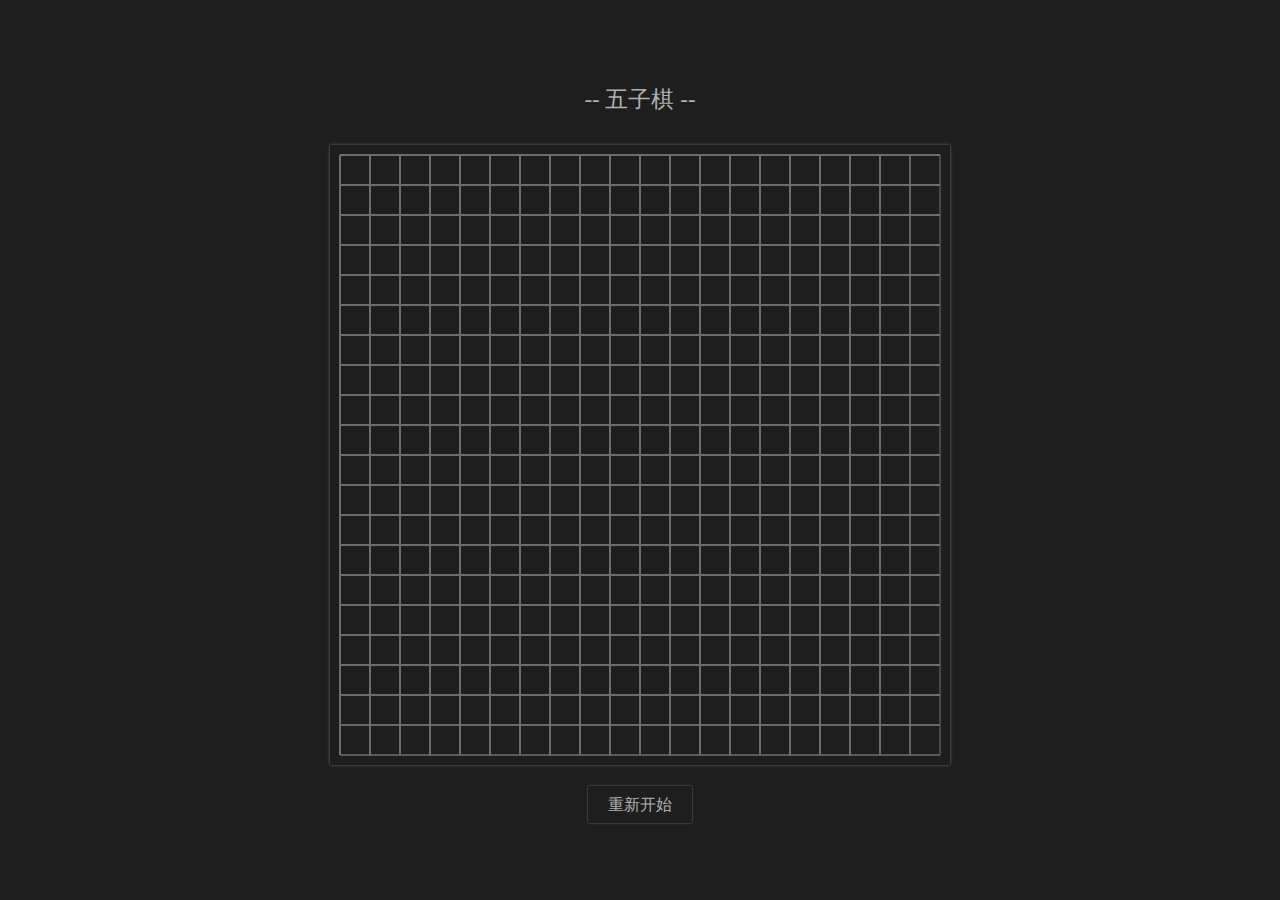
<file: WWW/games/五子棋/index.html>
<!DOCTYPE html>
<html lang="en">
<head>
    <meta charset="UTF-8">
    <meta http-equiv="X-UA-Compatible" content="IE=edge">
    <meta name="viewport" content="width=device-width, initial-scale=1.0">
    <title>五子棋</title>
    <link rel="stylesheet" href="style/index.css">
</head>
<body>
    <p class="title">-- 五子棋 --</p>
    <canvas class='chess' width='620px' height='620px'></canvas>
    <div class='funbtns'>
        <a class="restart" href="javascript:;">重新开始</a>
    </div>
    <!-- 引入js -->
    <script src="style/index.js"></script>
</body>
</html>
</file>
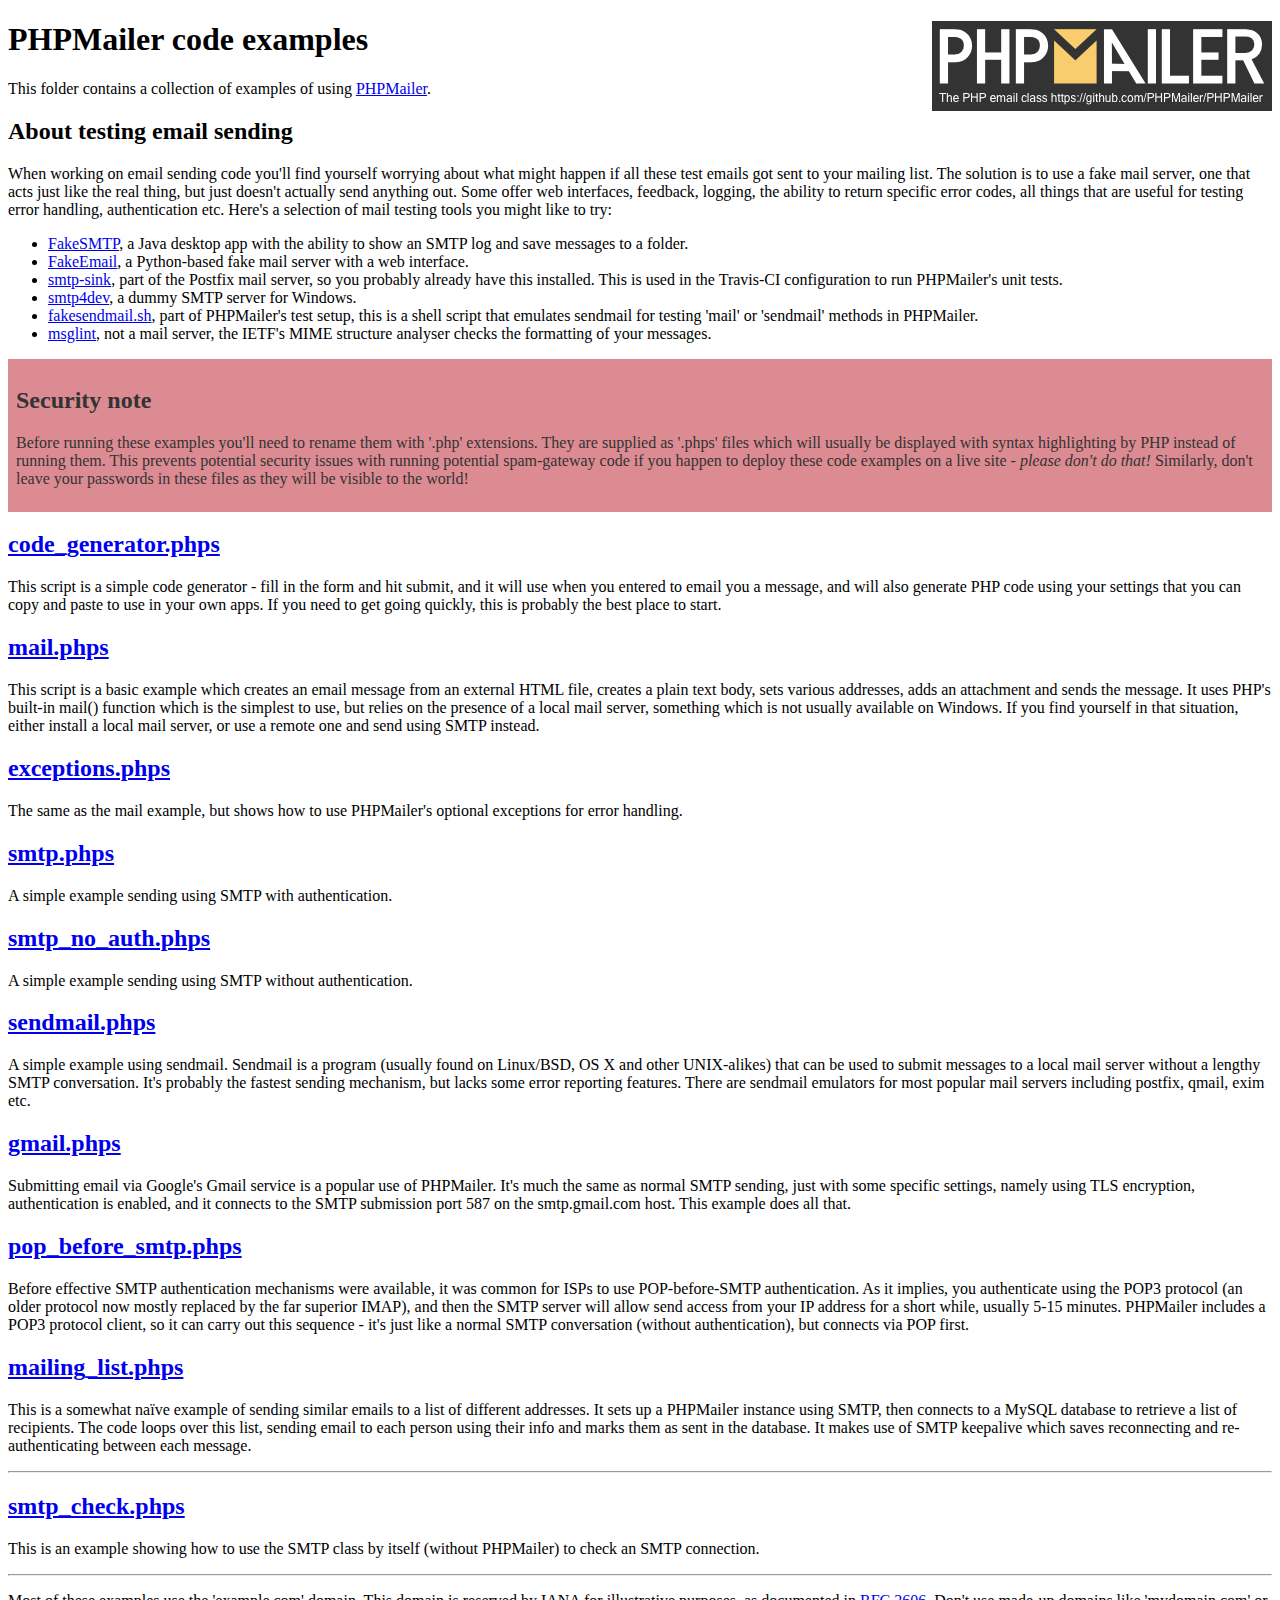
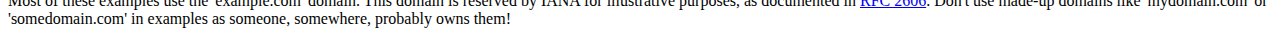
<file: WWW/PHPMailer/examples/index.html>
<!DOCTYPE html>
<html>
<head>
	<meta charset="UTF-8">
	<title>PHPMailer Examples</title>
</head>
<body>
<h1>PHPMailer code examples<a href="https://github.com/PHPMailer/PHPMailer"><img src="images/phpmailer.png" style="float:right; border:0;" alt="PHPMailer logo"></a></h1>
<p>This folder contains a collection of examples of using <a href="https://github.com/PHPMailer/PHPMailer">PHPMailer</a>.</p>
<h2>About testing email sending</h2>
<p>When working on email sending code you'll find yourself worrying about what might happen if all these test emails got sent to your mailing list. The solution is to use a fake mail server, one that acts just like the real thing, but just doesn't actually send anything out. Some offer web interfaces, feedback, logging, the ability to return specific error codes, all things that are useful for testing error handling, authentication etc. Here's a selection of mail testing tools you might like to try:</p>
<ul>
  <li><a href="https://github.com/Nilhcem/FakeSMTP">FakeSMTP</a>, a Java desktop app with the ability to show an SMTP log and save messages to a folder. </li>
  <li><a href="https://github.com/isotoma/FakeEmail">FakeEmail</a>, a Python-based fake mail server with a web interface.</li>
  <li><a href="http://www.postfix.org/smtp-sink.1.html">smtp-sink</a>, part of the Postfix mail server, so you probably already have this installed. This is used in the Travis-CI configuration to run PHPMailer's unit tests.</li>
  <li><a href="http://smtp4dev.codeplex.com">smtp4dev</a>, a dummy SMTP server for Windows.</li>
  <li><a href="https://github.com/PHPMailer/PHPMailer/blob/master/test/fakesendmail.sh">fakesendmail.sh</a>, part of PHPMailer's test setup, this is a shell script that emulates sendmail for testing 'mail' or 'sendmail' methods in PHPMailer.</li>
  <li><a href="http://tools.ietf.org/tools/msglint/">msglint</a>, not a mail server, the IETF's MIME structure analyser checks the formatting of your messages.</li>
</ul>
<div style="padding: 8px; color: #333333; background-color: #dc8b92">
<h2>Security note</h2>
<p>Before running these examples you'll need to rename them with '.php' extensions. They are supplied as '.phps' files which will usually be displayed with syntax highlighting by PHP instead of running them. This prevents potential security issues with running potential spam-gateway code if you happen to deploy these code examples on a live site - <em>please don't do that!</em> Similarly, don't leave your passwords in these files as they will be visible to the world!</p>
</div>
<h2><a href="code_generator.phps">code_generator.phps</a></h2>
<p>This script is a simple code generator - fill in the form and hit submit, and it will use when you entered to email you a message, and will also generate PHP code using your settings that you can copy and paste to use in your own apps. If you need to get going quickly, this is probably the best place to start.</p>
<h2><a href="mail.phps">mail.phps</a></h2>
<p>This script is a basic example which creates an email message from an external HTML file, creates a plain text body, sets various addresses, adds an attachment and sends the message. It uses PHP's built-in mail() function which is the simplest to use, but relies on the presence of a local mail server, something which is not usually available on Windows. If you find yourself in that situation, either install a local mail server, or use a remote one and send using SMTP instead.</p>
<h2><a href="exceptions.phps">exceptions.phps</a></h2>
<p>The same as the mail example, but shows how to use PHPMailer's optional exceptions for error handling.</p>
<h2><a href="smtp.phps">smtp.phps</a></h2>
<p>A simple example sending using SMTP with authentication.</p>
<h2><a href="smtp_no_auth.phps">smtp_no_auth.phps</a></h2>
<p>A simple example sending using SMTP without authentication.</p>
<h2><a href="sendmail.phps">sendmail.phps</a></h2>
<p>A simple example using sendmail. Sendmail is a program (usually found on Linux/BSD, OS X and other UNIX-alikes) that can be used to submit messages to a local mail server without a lengthy SMTP conversation. It's probably the fastest sending mechanism, but lacks some error reporting features. There are sendmail emulators for most popular mail servers including postfix, qmail, exim etc.</p>
<h2><a href="gmail.phps">gmail.phps</a></h2>
<p>Submitting email via Google's Gmail service is a popular use of PHPMailer. It's much the same as normal SMTP sending, just with some specific settings, namely using TLS encryption, authentication is enabled, and it connects to the SMTP submission port 587 on the smtp.gmail.com host. This example does all that.</p>
<h2><a href="pop_before_smtp.phps">pop_before_smtp.phps</a></h2>
<p>Before effective SMTP authentication mechanisms were available, it was common for ISPs to use POP-before-SMTP authentication. As it implies, you authenticate using the POP3 protocol (an older protocol now mostly replaced by the far superior IMAP), and then the SMTP server will allow send access from your IP address for a short while, usually 5-15 minutes. PHPMailer includes a POP3 protocol client, so it can carry out this sequence - it's just like a normal SMTP conversation (without authentication), but connects via POP first.</p>
<h2><a href="mailing_list.phps">mailing_list.phps</a></h2>
<p>This is a somewhat naïve example of sending similar emails to a list of different addresses. It sets up a PHPMailer instance using SMTP, then connects to a MySQL database to retrieve a list of recipients. The code loops over this list, sending email to each person using their info and marks them as sent in the database. It makes use of SMTP keepalive which saves reconnecting and re-authenticating between each message.</p>
<hr>
<h2><a href="smtp_check.phps">smtp_check.phps</a></h2>
<p>This is an example showing how to use the SMTP class by itself (without PHPMailer) to check an SMTP connection.</p>
<hr>
<p>Most of these examples use the 'example.com' domain. This domain is reserved by IANA for illustrative purposes, as documented in <a href="http://tools.ietf.org/html/rfc2606">RFC 2606</a>. Don't use made-up domains like 'mydomain.com' or 'somedomain.com' in examples as someone, somewhere, probably owns them!</p>
</body>
</html>
</file>
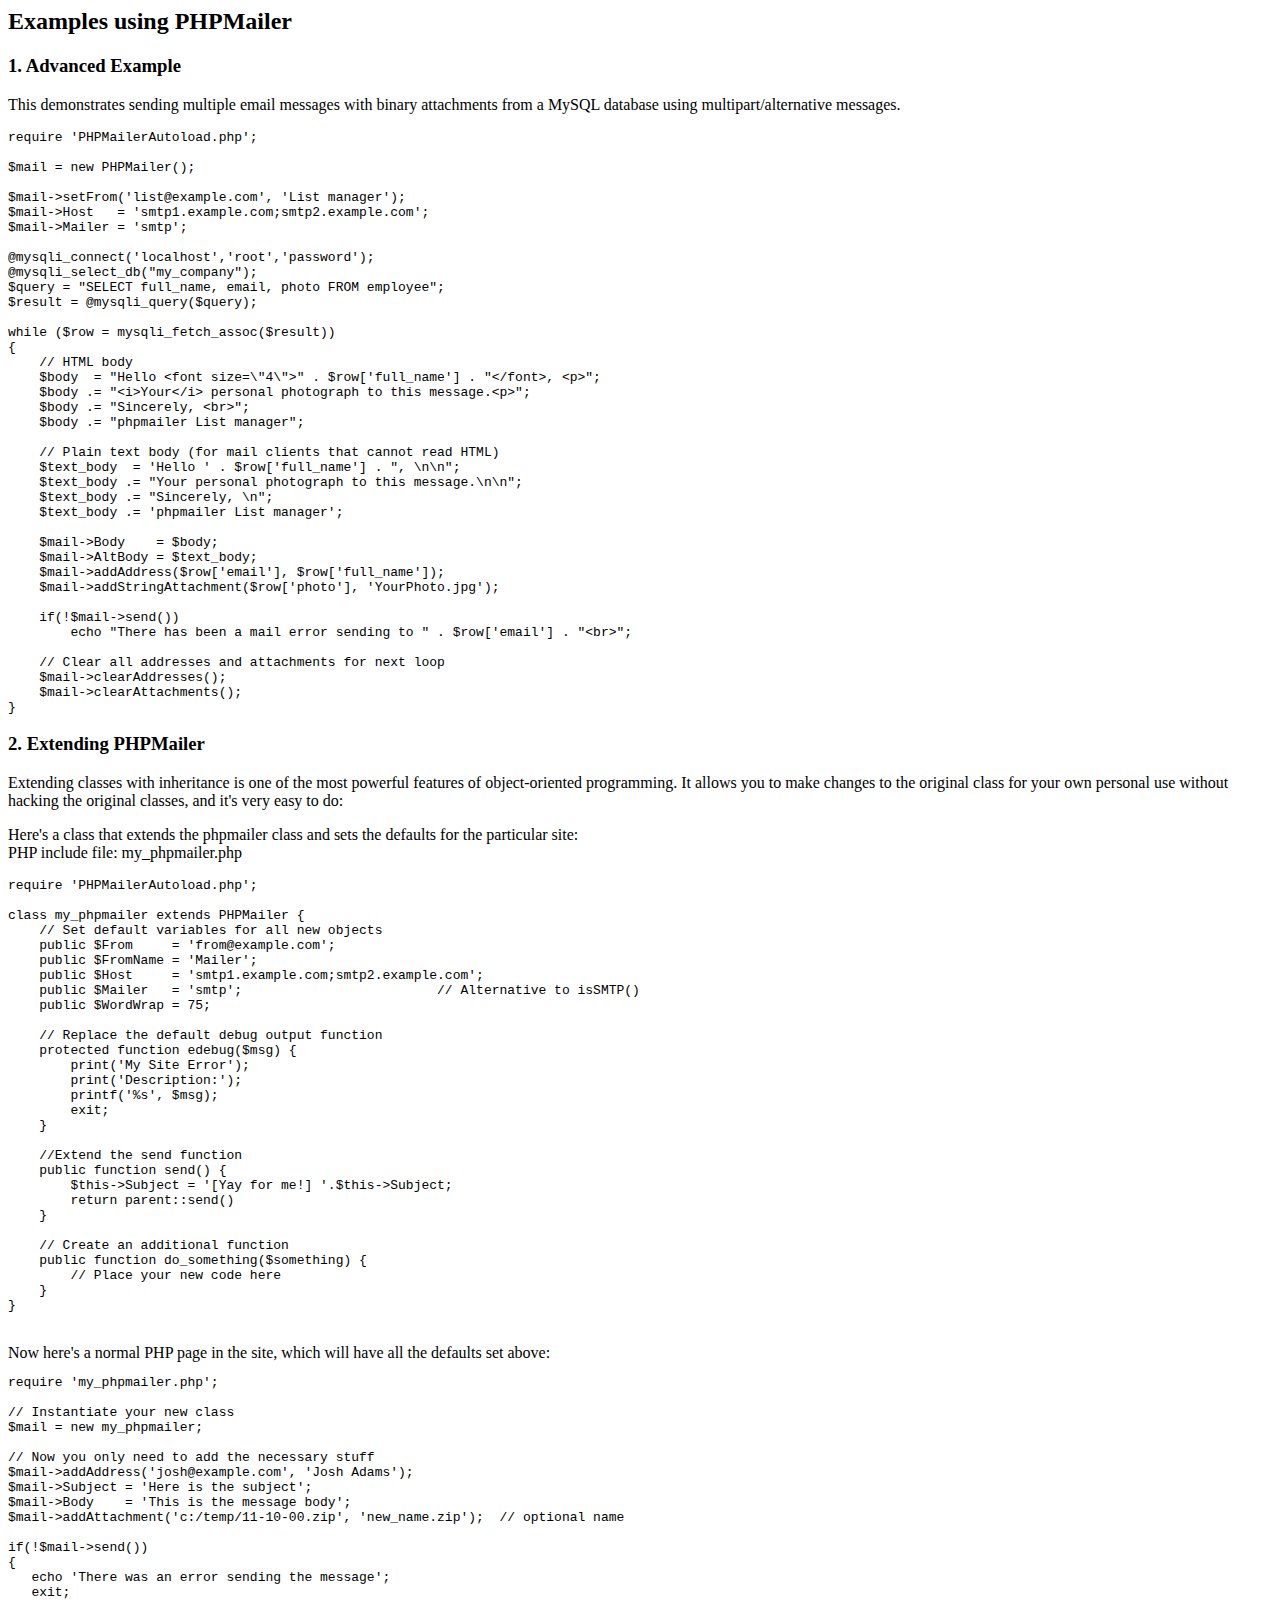
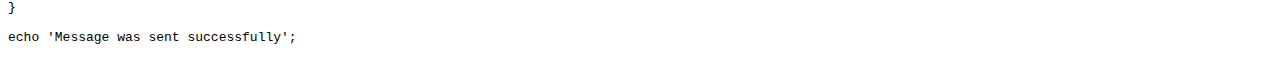
<file: WWW/PHPMailer/docs/extending.html>
<html>
<head>
<title>Examples using phpmailer</title>
</head>

<body>

<h2>Examples using PHPMailer</h2>

<h3>1. Advanced Example</h3>
<p>

This demonstrates sending multiple email messages with binary attachments
from a MySQL database using multipart/alternative messages.<p>

<pre>
require 'PHPMailerAutoload.php';

$mail = new PHPMailer();

$mail->setFrom('list@example.com', 'List manager');
$mail->Host   = 'smtp1.example.com;smtp2.example.com';
$mail->Mailer = 'smtp';

@mysqli_connect('localhost','root','password');
@mysqli_select_db("my_company");
$query = "SELECT full_name, email, photo FROM employee";
$result = @mysqli_query($query);

while ($row = mysqli_fetch_assoc($result))
{
    // HTML body
    $body  = "Hello &lt;font size=\"4\"&gt;" . $row['full_name'] . "&lt;/font&gt;, &lt;p&gt;";
    $body .= "&lt;i&gt;Your&lt;/i&gt; personal photograph to this message.&lt;p&gt;";
    $body .= "Sincerely, &lt;br&gt;";
    $body .= "phpmailer List manager";

    // Plain text body (for mail clients that cannot read HTML)
    $text_body  = 'Hello ' . $row['full_name'] . ", \n\n";
    $text_body .= "Your personal photograph to this message.\n\n";
    $text_body .= "Sincerely, \n";
    $text_body .= 'phpmailer List manager';

    $mail->Body    = $body;
    $mail->AltBody = $text_body;
    $mail->addAddress($row['email'], $row['full_name']);
    $mail->addStringAttachment($row['photo'], 'YourPhoto.jpg');

    if(!$mail->send())
        echo "There has been a mail error sending to " . $row['email'] . "&lt;br&gt;";

    // Clear all addresses and attachments for next loop
    $mail->clearAddresses();
    $mail->clearAttachments();
}
</pre>
<p>

<h3>2. Extending PHPMailer</h3>
<p>

Extending classes with inheritance is one of the most
powerful features of object-oriented programming. It allows you to make changes to the
original class for your own personal use without hacking the original
classes, and it's very easy to do:

<p>
Here's a class that extends the phpmailer class and sets the defaults
for the particular site:<br>
PHP include file: my_phpmailer.php
<p>

<pre>
require 'PHPMailerAutoload.php';

class my_phpmailer extends PHPMailer {
    // Set default variables for all new objects
    public $From     = 'from@example.com';
    public $FromName = 'Mailer';
    public $Host     = 'smtp1.example.com;smtp2.example.com';
    public $Mailer   = 'smtp';                         // Alternative to isSMTP()
    public $WordWrap = 75;

    // Replace the default debug output function
    protected function edebug($msg) {
        print('My Site Error');
        print('Description:');
        printf('%s', $msg);
        exit;
    }

    //Extend the send function
    public function send() {
        $this->Subject = '[Yay for me!] '.$this->Subject;
        return parent::send()
    }

    // Create an additional function
    public function do_something($something) {
        // Place your new code here
    }
}
</pre>
<br>
Now here's a normal PHP page in the site, which will have all the defaults set above:<br>

<pre>
require 'my_phpmailer.php';

// Instantiate your new class
$mail = new my_phpmailer;

// Now you only need to add the necessary stuff
$mail->addAddress('josh@example.com', 'Josh Adams');
$mail->Subject = 'Here is the subject';
$mail->Body    = 'This is the message body';
$mail->addAttachment('c:/temp/11-10-00.zip', 'new_name.zip');  // optional name

if(!$mail->send())
{
   echo 'There was an error sending the message';
   exit;
}

echo 'Message was sent successfully';
</pre>
</body>
</html>
</file>
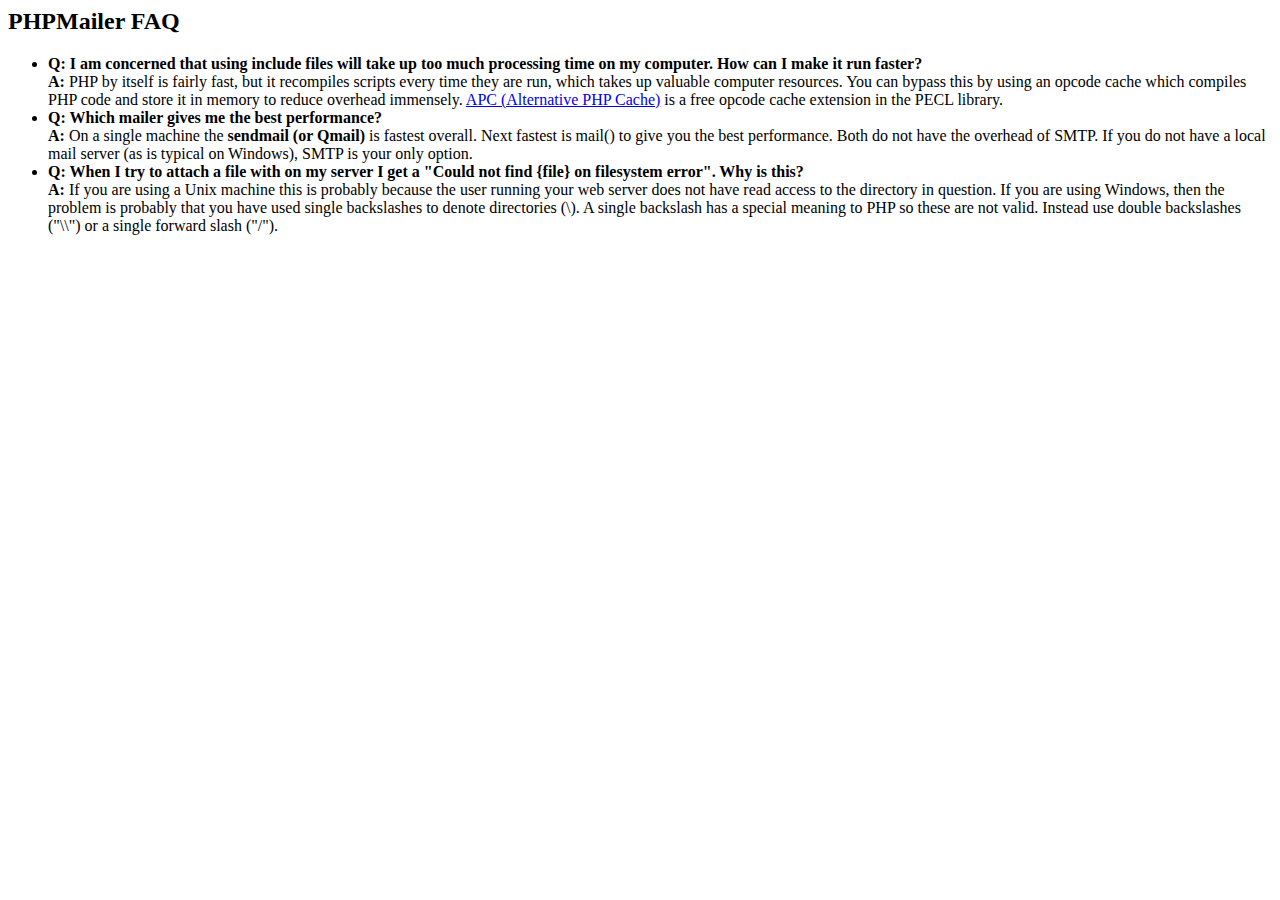
<file: WWW/PHPMailer/docs/faq.html>
﻿<html>
<head>
<title>PHPMailer FAQ</title>
</head>
<body>
<h2>PHPMailer FAQ</h2>
<ul>
    <li><strong>Q: I am concerned that using include files will take up too much
    processing time on my computer. How can I make it run faster?</strong><br>
    <strong>A:</strong> PHP by itself is fairly fast, but it recompiles scripts every time they are run, which takes up valuable
    computer resources. You can bypass this by using an opcode cache which compiles
    PHP code and store it in memory to reduce overhead immensely. <a href="http://www.php.net/apc/">APC
    (Alternative PHP Cache)</a> is a free opcode cache extension in the PECL library.</li>
    <li><strong>Q: Which mailer gives me the best performance?</strong><br>
    <strong>A:</strong> On a single machine the <strong>sendmail (or Qmail)</strong> is fastest overall.
    Next fastest is mail() to give you the best performance. Both do not have the overhead of SMTP.
    If you do not have a local mail server (as is typical on Windows), SMTP is your only option.</li>
    <li><strong>Q: When I try to attach a file with on my server I get a
    "Could not find {file} on filesystem error". Why is this?</strong><br>
    <strong>A:</strong> If you are using a Unix machine this is probably because the user
    running your web server does not have read access to the directory in question. If you are using Windows,
    then the problem is probably that you have used single backslashes to denote directories (\).
    A single backslash has a special meaning to PHP so these are not
    valid. Instead use double backslashes ("\\") or a single forward
    slash ("/").</li>
</ul>
</body>
</html>
</file>
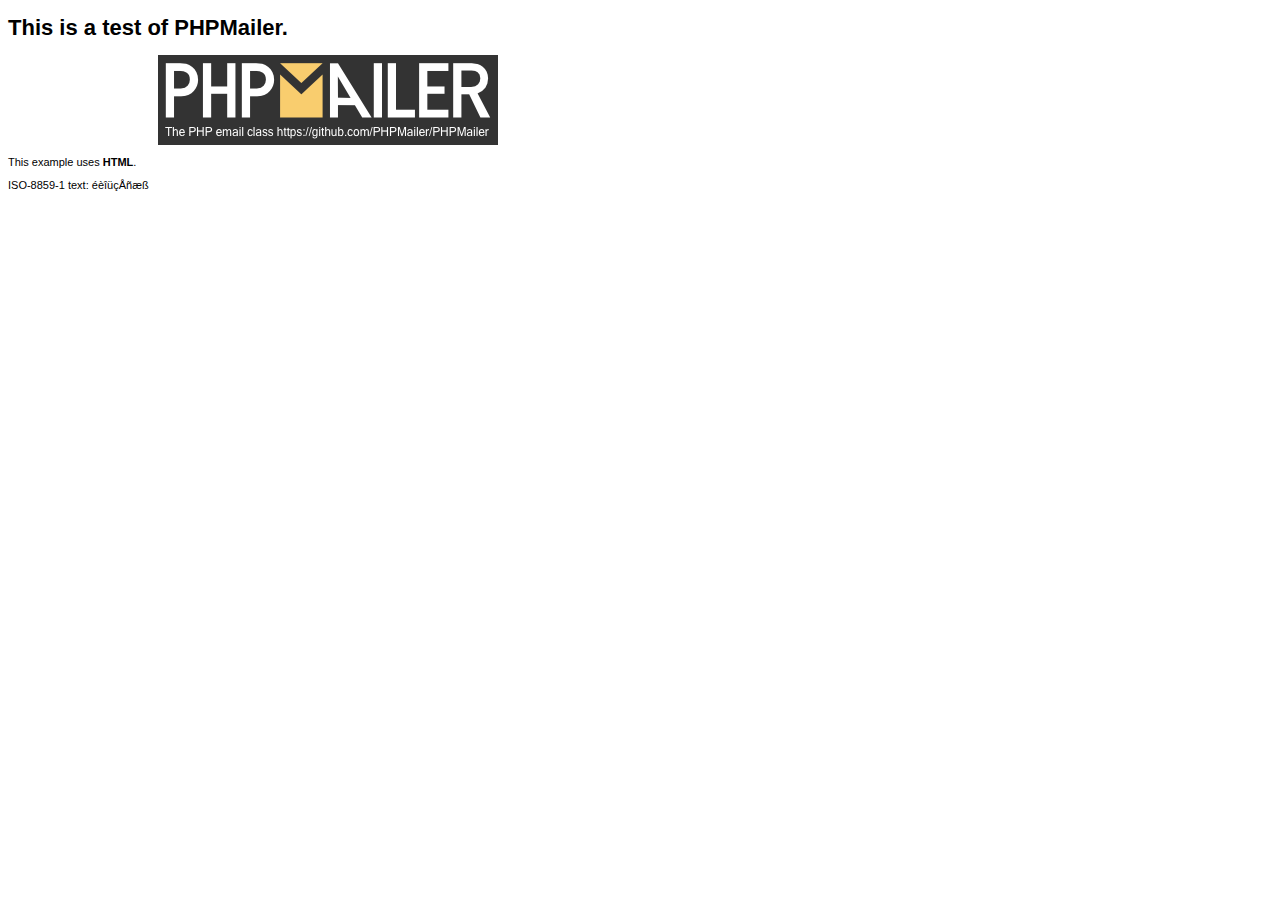
<file: WWW/PHPMailer/examples/contents.html>
<!DOCTYPE HTML PUBLIC "-//W3C//DTD HTML 4.01 Transitional//EN" "http://www.w3.org/TR/html4/loose.dtd">
<html>
<head>
  <meta http-equiv="Content-Type" content="text/html; charset=iso-8859-1">
  <title>PHPMailer Test</title>
</head>
<body>
<div style="width: 640px; font-family: Arial, Helvetica, sans-serif; font-size: 11px;">
  <h1>This is a test of PHPMailer.</h1>
  <div align="center">
    <a href="https://github.com/PHPMailer/PHPMailer/"><img src="images/phpmailer.png" height="90" width="340" alt="PHPMailer rocks"></a>
  </div>
  <p>This example uses <strong>HTML</strong>.</p>
  <p>ISO-8859-1 text: ���������</p>
</div>
</body>
</html>
</file>
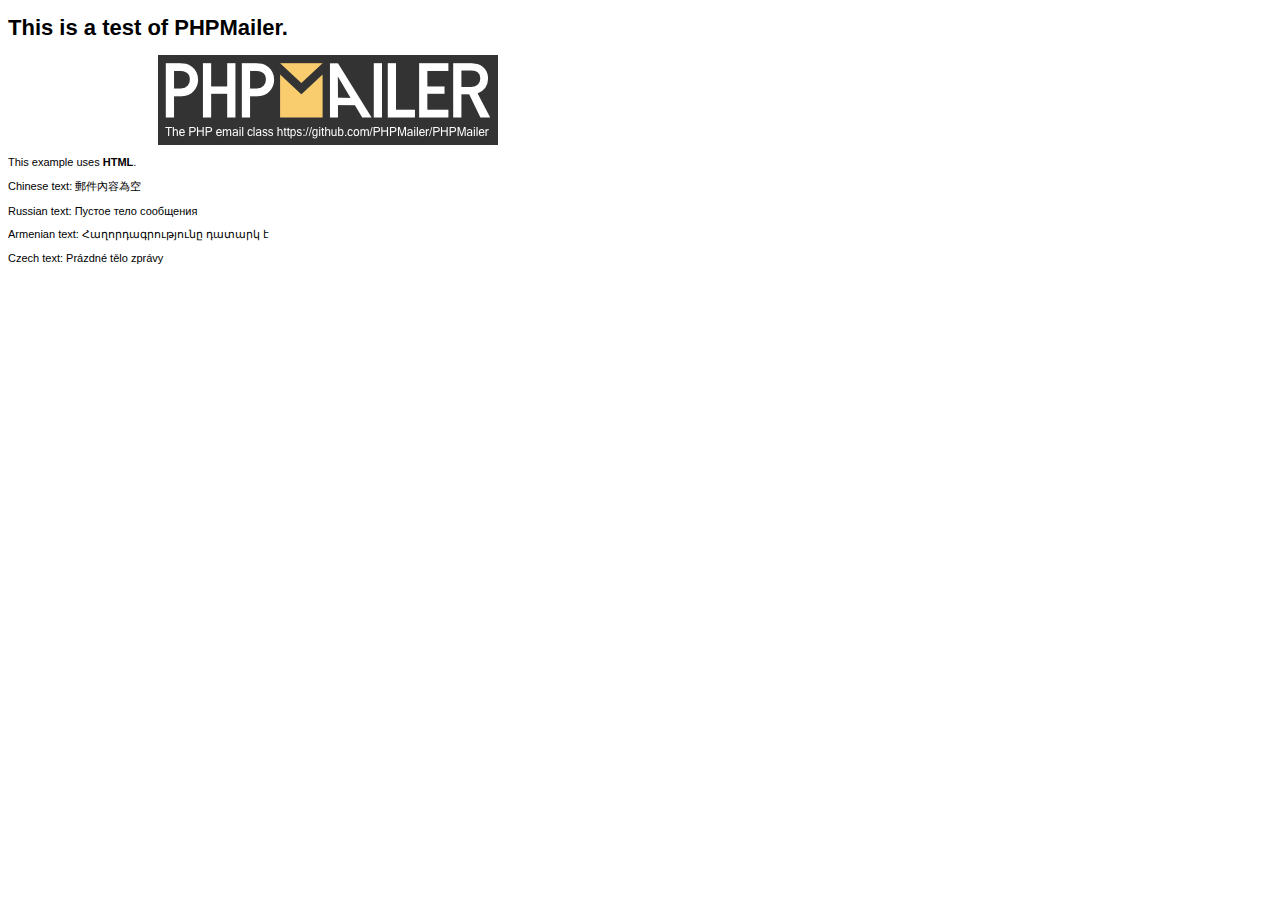
<file: WWW/PHPMailer/examples/contentsutf8.html>
<!DOCTYPE HTML PUBLIC "-//W3C//DTD HTML 4.01 Transitional//EN" "http://www.w3.org/TR/html4/loose.dtd">
<html>
<head>
  <meta http-equiv="Content-Type" content="text/html; charset=utf-8">
  <title>PHPMailer Test</title>
</head>
<body>
<div style="width: 640px; font-family: Arial, Helvetica, sans-serif; font-size: 11px;">
  <h1>This is a test of PHPMailer.</h1>
  <div align="center">
    <a href="https://github.com/PHPMailer/PHPMailer/"><img src="images/phpmailer.png" height="90" width="340" alt="PHPMailer rocks"></a>
  </div>
  <p>This example uses <strong>HTML</strong>.</p>
  <p>Chinese text: 郵件內容為空</p>
  <p>Russian text: Пустое тело сообщения</p>
  <p>Armenian text: Հաղորդագրությունը դատարկ է</p>
  <p>Czech text: Prázdné tělo zprávy</p>
</div>
</body>
</html>
</file>
<file: WWW/games/五子棋/style/index.css>
* {
    margin: 0;
    padding: 0;
}

body {
    width: 100vw;
    height: 100vh;
    background-color: rgb(30, 30, 30);
    display: flex;
    flex-direction: column;
    justify-content: center;
    align-items: center;
}

/* 标题 */
.title {
    color: rgb(175, 175, 175);
    text-align: center;
    font-size: 23px;
}

/* 棋盘 */
.chess {
    box-shadow: 0 0 3px rgb(112, 112, 112);
    margin: 30px 0;
    cursor: pointer;
}

/* 功能按钮 */
.funbtns {
    text-align: center;
}

.restart {
    padding: 10px 20px;
    box-shadow: 0 0 2px rgb(112, 112, 112);
    text-decoration: none;
    color: rgb(175, 175, 175);
}
</file>
